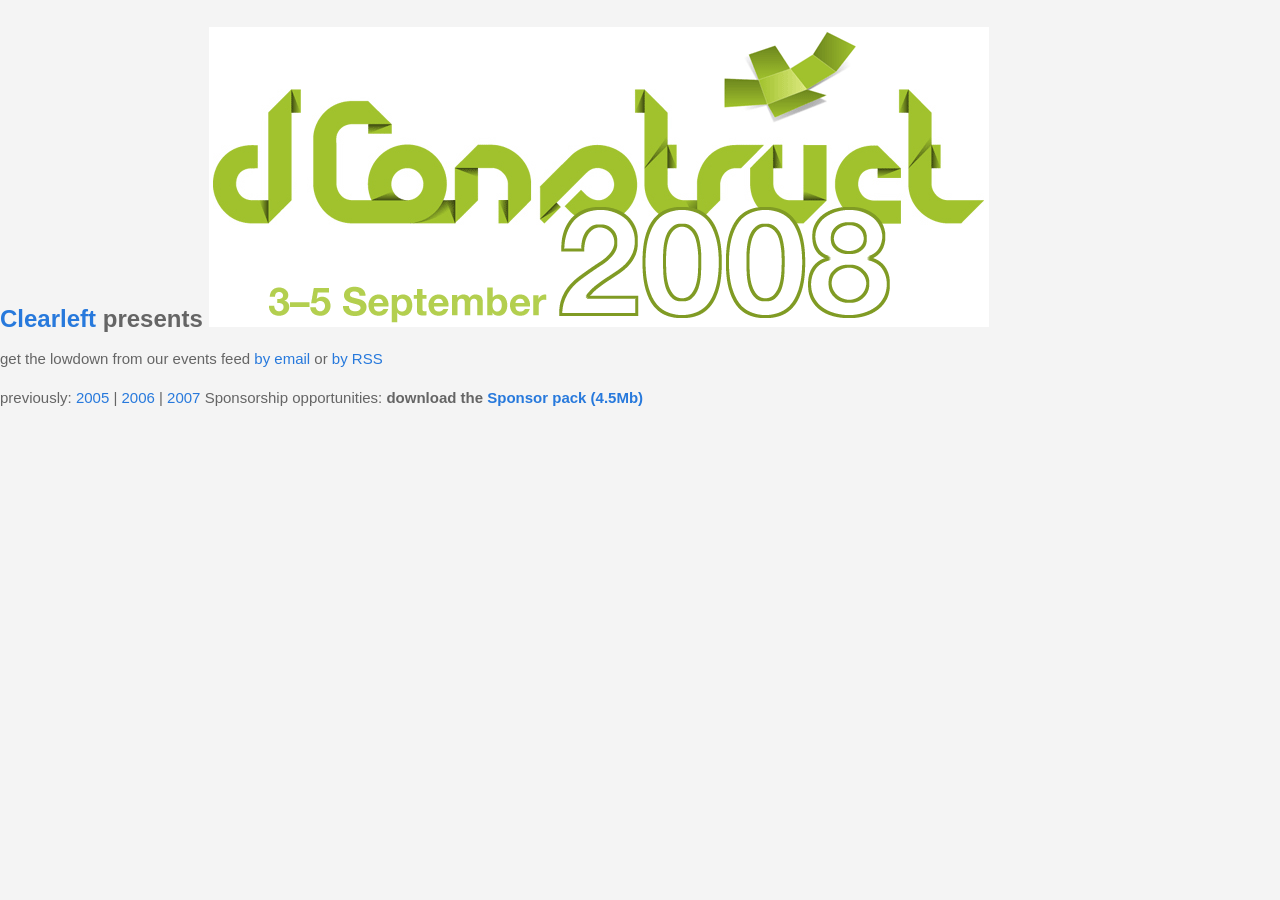
<file: index.html>
<!DOCTYPE html PUBLIC "-//W3C//DTD XHTML 1.0 Strict//EN" "http://www.w3.org/TR/xhtml1/DTD/xhtml1-strict.dtd">
<html xmlns="http://www.w3.org/1999/xhtml" xml:lang="en" lang="en">
<head>
 <meta http-equiv="content-type" content="text/html; charset=utf-8" />
 <title>dConstruct. 3-5 September 2008.</title>
 <link rel="stylesheet" type="text/css" href="css/main.css" />
</head>
<body>
<div>
 <h1><span><a href="http://clearleft.com/">Clearleft</a> presents </span><img src="images/holding.gif" width="780" height="300" alt="dConstruct. 3-5 September 2008." /></h1>
 <p>get the lowdown from our events feed <a href="http://www.feedburner.com/fb/a/emailverifySubmit?feedId=301236&amp;loc=en_US" class="email">by email</a> or <a href="http://feeds.feedburner.com/ClearleftEvents" class="rss">by RSS</a></p>
 <p class="previous">previously: <a href="http://2005.dconstruct.org/">2005</a> | <a href="http://2006.dconstruct.org/">2006</a> | <a href="http://2007.dconstruct.org/">2007</a> <span class="spon">Sponsorship opportunities: <strong>download the <a href="2008Sponsors.pdf" class="spons">Sponsor pack (4.5Mb)</a></strong></span></p>
</div>
<script src="http://www.google-analytics.com/urchin.js" type="text/javascript">
</script>
<script type="text/javascript">
_uacct = "UA-132181-5";
urchinTracker();
</script>
</body>
</html>
</file>
<file: css/main.css>
/* @group General styles */
/*
Based on Harmonise v1.1
Resets styles then adds basic typographical styling
Initially by Richard Rutter, alterations by Natalie Downe 
clearleft.com
*/

/* @group Reset */

/* Based on http://meyerweb.com/eric/tools/css/reset/ */
/* v1.0 | 20080212 */

html, body, div, span, applet, object, iframe,
h1, h2, h3, h4, h5, h6, p, blockquote, pre,
a, abbr, acronym, address, big, cite, code,
del, dfn, em, font, ins, kbd, q, s, samp,
small, strike, strong, sub, sup, tt, var,
b, u, i, center,
dl, dt, dd, ol, ul, li,
fieldset, form, label, legend,
table, caption, tbody, tfoot, thead, tr, th, td {
	margin: 0;
	padding: 0;
	border: 0;
	outline: 0;
	font-size: 100%;
	vertical-align: baseline;
	background: transparent;
}
img {
	border: 0;
}
ul {
	list-style: none;
}
blockquote, q {
	quotes: none;
}
blockquote:before, blockquote:after,
q:before, q:after {
	content: '';
	content: none;
}

:focus {
	outline: 0;
}

/* tables may still need 'cellspacing="0"' in the markup */
table {
	border-collapse: collapse;
	border-spacing: 0;
}

/* @end */


body {
	min-width: 760px;
	max-width: 80em;
	padding: 0;
	margin: 0 0;
	background-color: #F4F4F4;
	color:#656565;
	font-family: "helvetica neue", arial, helvetica, sans-serif;
    font-size:16px;
    line-height:1.125em; /* Baseline grid of 18px */
}
body.home {
	min-width: 980px;
}
a:link, button.link span {
	color: #2779DC;
	text-decoration: none;
}
a:visited {
	color: #1D4F95;
	text-decoration: none;
}
a:hover, 
button.link:hover,
a:active, 
a:focus, 
button.link:focus span, 
button.link:hover span {
	color: #72951A; 
	text-decoration: underline; 
}

/* @group Font sizes */

/* basic font sizes */
p, ul, ol, dl, table, address, fieldset, pre, form div {
	font-size: 0.9375em; /* 15px */  
}

/* deal with likely (but certainly not all) inherited shrinkage */

ul p, ol p, table p, dl p, ul ul, ol ol, ul ol, ol ul, address p, form div div, form div p, fieldset div, table form div {
	font-size: 1em;
}

/* size headings using classic scale of 14, 16, 18, (21), 24 */

h1 {
	font-size: 1.5em;   /* 24px */
	line-height: 1.125em;  /* 27px */
}
h2 { font-size: 1.1875em;   /* 19px */ }
h3 { font-size: 1.0em;     /* 16px */ }
h4 { font-size: 0.875em;   /* 14px */ }
h5, h6 { font-size: 0.8125em;  /* 13px */ }

h6 {
 font-weight:normal;
 text-transform:uppercase;
 margin-bottom: 0.3em;
}
/* @end */

/* @group Margins */

p, ul, ol, dl, address, table, blockquote, pre, fieldset {
	margin-bottom: 1.385em; /* 18px */
}

form {
	margin-bottom: 1.125em; /* 18px */
}

h1 {
	margin-top:1.125em;	   /* 27px */
	margin-bottom: 0.75em; /* 18px */
}

h2 {
	margin-top:1.5em;	   /* 27px */
	margin-bottom: 0.5em;  /* 9px */	
}

h3 {
	margin-top:1.6875em;     /* 27px */
	margin-bottom: 0.5625em; /* 9px */	
}

h4 {
	margin-top:1.286em;	   /* 18px */
	margin-bottom: 0.643em; /* 9px */
}

ul ul, ol ol, ol ul, ul ol {
	margin-bottom: 0;
}

/* @end */

/* @group Lists */

.prose ul, ul.bullets, ul.bullets ul {	/* unordered lists more often DON'T require bullets except in extended bits of writing - use the .prose class or apply directly with .bullets */
	list-style-type: disc;
	margin-left: 1.385em; /* 18px */
	line-height: 1.5;
}

ol {	/* ordered lists usually DO require bullets */
	list-style-type: decimal;
	margin-left: 2.077em; /* 27px */
}

dt {
	font-weight: bold;
	margin-top: 1.385em; /* 18px */
}

/* @end */

/* @group Tables */

table {
	border-bottom: 1px solid #666;
}

caption {
	font-weight: bold;
	padding-bottom: 0.643em; /* 9px */
	font-size:1.077em; /* 14px */
}

thead th {
	border-top: 1px solid #666;
	border-bottom: 3px solid #666;
	padding-top: 0;
	padding-bottom: 0.692em; /* 9px */
}

tbody {
	border-top: 3px solid #666;	/* not rendered in IE6/7 */
}

tbody tr th, tbody tr td {
	border-top: 1px solid #ddd;
}

th, td {
	text-align: left;
	padding: 0.385em 0.692em 0.308em 0.692em; /* 5px 9px 4px 9px */
}

/* @end */

/* @group Blockquotes */

blockquote {
	font-style: italic;
	margin-left: 1.385em; /* 18px */
	margin-right: 1.385em; /* 18px */
}

blockquote cite, blockquote em {
	font-style: normal;
}

/* @end */



/* @group Forms */

/* @group Containers */

form .container {
	margin-bottom: 1.385em; /* 18px */
}


/* @group Fieldsets */

fieldset {
	border: 1px solid #ccc;
	padding: 0 1.385em 0.692em 1.385em; /* 9px 18px 0 18px */
}

legend {
	font-weight: bold;
}

form fieldset .container {
	margin-top: 1.385em; /* 18px */
	margin-bottom:0;
	position: relative;
	top: -0.692em; /* fudge to deal with IE fieldset margin/padding */
}

/* @end */

/* @end */

/* @group Labels */

label {
	font-weight: bold;
	cursor: pointer;
}

.meta-label {
	font-weight: bold;
	margin-bottom: 0;
}

.multi-container label, 
.radio-container label, 
.checkbox-container label {
	font-weight: normal;
}

.radio-container label, 
.checkbox-container label,
.text-container label,
.textarea-container label {
	display: block;
	margin-bottom: 0.3em;
}

.compact label {
	display: inline;
}

/* @end */

/* @group Meta */

form .help {
	display: block;
	color: #777;
	font-style: normal;
	font-size: 0.846em; /* 11px */
}

/* @end */

/* @group Form controls */

input, textarea, select, button {
	font-family: inherit;
	font-size: 1em;
}
button {
	background-color: #2779DC;
	color: white;
	font-weight: bold;
	border-color: #2779DC;
	border-width: 1px;
}
textarea, input[type='text'], 
input[type='password'], select {
	border-width: 1px;
	border-style: solid;
	border-top-color: #999;
	border-left-color: #999;
	border-bottom-color: #ccc;
	border-right-color: #ccc;
	padding: 0 1px 1px 1px;
}

textarea:focus, input[type='text']:focus, 
input[type='password']:focus, select:focus {
	border-color: #888;
}

input.short {
	width: 4em;
}

input.medium, textarea.medium {
	width: 12em;
}

input.long, textarea.long {
	width: 30em;
}

textarea {
	width: 99%;
	display: block;
}

.button-container input {
	font-weight: bold;
}

.button-container input.cancel {
	font-weight: normal;
}

button.link {
	border: 0;
	padding: 0;
	background-color: #fff;
	font-weight: normal;
	cursor: pointer;
	width: auto;
	overflow: visible;
}

/* accessability feature, resize check and radio inputs */
.radio-container input, 
.checkbox-container input {
	width: 1em;
	height: 1em;
}

/* @end */

/* @end */

/* @group Other styling */

address {
	font-style: normal;
}

pre, code, kbd, tt, samp, tt {
	font-family: "andale mono", monospace;
}

pre {
	border-top: 1px solid #DDD;
	border-bottom: 1px solid #DDD;
	color: #999;
	background-color: white;
	padding: 1em;
}

ins {
	text-decoration: underline;
}

del {
	text-decoration: line-through;
}

.small-caps {
	text-transform: lowercase;
	font-variant: small-caps;
}

/* @end */

/* @end */

/* @group Helper styles */

.nowrap {
	white-space: nowrap;
	display: block;
}

/* @group Validation */

.error {
	color: red;
}
.notice {
	color: green;
	background-color: white;
	padding: 0.5em 1em;
}

/* @end */

/* @group Subscribe */
form#signup {
	margin: 0;
	padding: 0;
}
form#signup input{
	position: relative;
	top: -5px;
}
form#signup input#contact-email {
	top: -15px;
	margin-right: 14px;
	padding: 0.3em 0.5em;
	font-weight: bold;
	color: #666;
	width: 20em;
}
form#signup p {
	font-size: 0.8em;
	margin-top: 0em ;
}
/* @end */

/* @group Schedule */

.vcalendar {
	width: 100%;
	border: none;
}
.vcalendar tbody {
	border: none;
}
.vcalendar tr:hover {
	background-color: #E6F5CF;
}
.vcalendar th,
.vcalendar td {
	border-bottom: 1px solid #DDDDDD;
	border-top: none;
	font-weight: normal;
}
.vcalender td.speakers {
	width: 10em;
}
.vcalendar a.summary:link, 
.vcalendar a.summary:visited, 
.vcalendar a.summary:hover, 
.vcalendar a.summary:active, 
.vcalendar a.summary:focus {
	font-weight: bold;
}
.vcalendar .stopper td, 
.vcalendar .stopper th {
	color: #DDDDDD;
	padding-bottom: 1em;
}
p.heart {
	padding-left: 10px;
	background-position: 0 0.3em;
	background-repeat: no-repeat;
	background-image: url(http://dconstruct.s3.amazonaws.com/2008/img/heart.gif);
}
span.heart {
	padding-right: 10px;
	background-position: right top;
	background-repeat: no-repeat;
	background-image: url(http://dconstruct.s3.amazonaws.com/2008/img/heart.gif);
}
span.thanksto{
	display:block;
}
td.speakers span{
	white-space:nowrap;
} /* so Matt & Matt are on one line */

/* @end */

/* @group Speakers */

ul.speakers {
	background:#fff url(http://dconstruct.s3.amazonaws.com/2008/img/speakers/bg.jpg) 0 0 no-repeat;
	width:570px;
	/*height:465px;*/
	height: 415px;
	padding:0;	
	margin:-4px 0 70px 0;
	position: relative;
	left: -10px;
}
ul.speakers li {
	list-style-type:none;
	margin:0;
	padding:0;
}
ul.speakers li a:link,
ul.speakers li a:visited,
ul.speakers li a:hover,
ul.speakers li a:active,
ul.speakers li a:focus {
	width:570px;
	height:50px;
	display:block;
	text-indent:-9999px;
	background-image: url(http://dconstruct.s3.amazonaws.com/2008/img/speakers/big.png);
	background-repeat: no-repeat;
}
ul.speakers li a.speak9:link, 
ul.speakers li a.speak9:visited, 
ul.speakers li a.speak9:hover, 
ul.speakers li a.speak9:active, 
ul.speakers li a.speak9:focus {
	height: 65px; /* To account for Tantek */ 
}

ul.speakers li a:link,
ul.speakers li a:visited {
	background-color: #D3D3D3;
}
ul.speakers li a:hover,
ul.speakers li a:active,
ul.speakers li a:focus {
	background-color: transparent;
}

ul li a.speak0{ background-position: 0 0 }
ul li a.speak1{ background-position: 0 0 }
ul li a.speak2{ background-position: 0 -50px }
ul li a.speak3{ background-position: 0 -100px }
ul li a.speak4{ background-position: 0 -150px }
ul li a.speak5{ background-position: 0 -200px }
ul li a.speak6{ background-position: 0 -250px }
ul li a.speak7{ background-position: 0 -300px}
ul li a.speak8{ background-position: 0 -350px }
ul li a.speak9{ background-position: 0 -400px }

/* @group Speakers as secondary nav */

.secondary ul.speakers {
	background:#fff url(http://dconstruct.s3.amazonaws.com/2008/img/speakers/bg.jpg) 0 0 no-repeat;
	width:100%;
	overflow: hidden;
	/*height:275px;*/
	height:245px;
	padding:0;	
	margin:0.3em 0 0 0;
	position: static;
}

.secondary ul.speakers h2 {
	margin: 0;
}
.secondary ul.speakers li a:link,
.secondary ul.speakers li a:visited,
.secondary ul.speakers li a:hover,
.secondary ul.speakers li a:active,
.secondary ul.speakers li a:focus {
	width:400px;
	height:30px;
	background-image: url(http://dconstruct.s3.amazonaws.com/2008/img/speakers/small.png);
}
.secondary ul li a.speak9:link, 
.secondary ul li a.speak9:visited, 
.secondary ul li a.speak9:hover, 
.secondary ul li a.speak9:active, 
.secondary ul li a.speak9:focus{
	height: 35px; /* To account for Tantek */ 
}
.secondary ul li a.speak0{ background-position: -18px 0 }
.secondary ul li a.speak1{ background-position: -18px 0 }
.secondary ul li a.speak2{ background-position: -18px -30px }
.secondary ul li a.speak3{ background-position: -18px -60px }
.secondary ul li a.speak4{ background-position: -18px -90px }
.secondary ul li a.speak5{ background-position: -18px -120px }
.secondary ul li a.speak6{ background-position: -18px -150px }
.secondary ul li a.speak7{ background-position: -18px -180px}
.secondary ul li a.speak8{ background-position: -18px -210px }
.secondary ul li a.speak9{ background-position: -18px -240px }

.secondary ul.speakers li h2 a:link,
.secondary ul.speakers li h2 a:visited,
.secondary ul.speakers li h2 a:hover,
.secondary ul.speakers li h2 a:active,
.secondary ul.speakers li h2 a:focus {
	background-color: #ABD825;
}

.secondary ul li h2 a.speak0{ background-position: -418px 0 }
.secondary ul li h2 a.speak1{ background-position: -418px 0 }
.secondary ul li h2 a.speak2{ background-position: -418px -30px }
.secondary ul li h2 a.speak3{ background-position: -418px -60px }
.secondary ul li h2 a.speak4{ background-position: -418px -90px }
.secondary ul li h2 a.speak5{ background-position: -418px -120px }
.secondary ul li h2 a.speak6{ background-position: -418px -150px }
.secondary ul li h2 a.speak7{ background-position: -418px -180px}
.secondary ul li h2 a.speak8{ background-position: -418px -210px }
.secondary ul li h2 a.speak9{ background-position: -418px -240px }


/* @end */

/* @end */

/* @group Secondary specific */

p.intro {
	font-size: 1.15em;
	font-weight: bold;
	line-height: 1.15;
	width: 15em;
}


/* @end */

/* @group Sponsors */

a span{
 font-size:75%;
 font-weight:normal;
}
ul.sponsors, ul.sponsorsbig {
	margin: 2em 0 0 0;
	padding: 0;
	width: 100%;
	overflow: hidden;
}

ul.sponsors li{
	width: 33%;
	height: 7em;
	float: left;
	text-align: center;
	line-height: 7em;
}
ul.sponsorsbig li{
	width: 50%;
	height: 10em;
	float: left;
	text-align: center;
	line-height: 7em;
}

ul.sponsors img, ul.sponsorsbig img {
	max-width: 100%;
}
ul.sponsors li a:link,
ul.sponsors li a:visited,
ul.sponsors li a:hover,
ul.sponsors li a:active,
ul.sponsors li a:focus,
ul.sponsorsbig li a:link,
ul.sponsorsbig li a:visited,
ul.sponsorsbig li a:hover,
ul.sponsorsbig li a:active,
ul.sponsorsbig li a:focus {
	margin: auto;
	vertical-align: middle;
}
/* @end */

/* @group Slideshow */

.slideshow {
	position: relative;
	height: 333px;
}
.slideshow img#waiting {
	position: absolute;
	left: 0;
	top: 0;
	z-index: 1;
}
.slideshow img#showing {
	position: relative;
	z-index: 2;
}

/* @end */

/* @group transcript
 */

.transcript_credit {
	font-style: italic;	
}

.transcript_credit img {
	vertical-align: middle;
	margin-right: 1.5em;
}

.transcript blockquote {
	font-style: normal;
	margin: 0 0 2.25em 0; /* 36px */
}

.transcript blockquote cite {
	font-style: italic;
}



/* @end */

/* @end */

/* @group Page structure */

#page-container {
    background-image: url(http://dconstruct.s3.amazonaws.com/2008/img/header/greenstripe.gif);
	padding: 35px 0 20px 20px;
	margin: 0 30px 0 0;
	background-position: top right;
	background-repeat: no-repeat;
	/*width: 60em;*/
}

/* @group header */

#header {
	width: 100%;
	overflow: hidden;
	margin-bottom: 3em;
	min-height: 10em;
}
#header .info {
	width: 19em;
	float: left;
	position: relative;
	padding-top: 0.2em;
}
#header .info p {	
	font-size: 0.8em;
	color: #A6A6A6;
	margin: 0;
	font-weight: bold;
	position: absolute;
	top: 3px;
	left: 0;
}
#header .info p a:link,
#header .info p a:visited {
	color: #A6A6A6;
}
#header .info p a:hover,
#header .info p a:active, 
#header .info p a:active {
	color: #2779DC;
	text-decoration: none;
}
#header h1,
#header h2 {
	margin: 0;
	font-size: 1em;
}
#header h1 {
	margin-bottom: 0.9em;
}

#header img {
	max-width: 19em;
}

/* @end */

/* @group Navigation */

ul.nav {
	margin: 4.7em 0 1em 25em;
	padding: 0 0 1.6em 0;
	border-bottom: 1px solid #C3C3C3;
	/*width: 39em;*/
}
ul.nav li {
	display: inline;
	margin: 0 1.6em 0 0;
}
ul.nav li a:link,
ul.nav li a:visited {
	font-weight: bold;
	text-decoration: none;
	color: #2779DC;
}
ul.nav li a:hover,
ul.nav li a:active,
ul.nav li a:focus {
	font-weight: bold;
	text-decoration: none;
	color: #72951A;
}
.home ul.nav li.home a:link,
.home ul.nav li.home a:visited, 
.news ul.nav li.news a:link,
.news ul.nav li.news a:visited,
.schedule ul.nav li.schedule a:link,
.schedule ul.nav li.schedule a:visited, 
.workshops ul.nav li.workshops a:link,
.workshops ul.nav li.workshops a:visited, 
.sponsors ul.nav li.sponsors a:link,
.sponsors ul.nav li.sponsors a:visited, 
.location ul.nav li.location a:link,
.location ul.nav li.location a:visited, 
.podcasts ul.nav li.podcasts a:link,
.podcasts ul.nav li.podcasts a:visited,
.buttons ul.nav li.buttons a:link,
.buttons ul.nav li.buttons a:visited, 
.buttons ul.nav li.buttons a:link,
.buttons ul.nav li.buttons a:visited {
	color: #A9A9A9;
}
/* @end */

/* @group Main Containers */

.container {
	position: relative;
	margin-bottom: 4em;
}
.clear {
	/* clear floats */
	width: 100%;
	overflow: hidden;
}

/* @group Primary */

.primary {
	margin-left: 23.5em;
	/*width: 36em;*/
}
.primary p {
	line-height: 1.5;
}
.primary h2,
.primary h3 {
	color: #ABD825;
	font-size: 3.5em;
	margin: 0 0 0.8em 0;
	line-height: 0.9;
}
.primary h4 {
	color: #ABD825;
	font-size: 2em;
	margin: 0 0 0.5em 0;
	line-height: 1;
}
.primary h5 {
	text-transform: uppercase;
	color: #A6A6A6;
	margin: 0 0 0.5em 0;
}
/*.primary img {
	max-width: 100%;
}*/

/* @end */

/* @group Secondary */

.secondary {
	position: absolute;
	left: 0;
	top: 0;
	width: 23em;
}

.secondary a:link,
.secondary a:visited,
.secondary a:hover,
.secondary a:active,
.secondary a:focus {
	font-weight: bold;
}

.secondary h2,
.secondary h3 {
	text-transform: uppercase;
	color: #A6A6A6;
	margin-top: 0;
}

/* @end */


/* @end */


/* @group Footer */

#footer {
	background-color: white;
	padding: 4.5em 0 5em 20px;
	/*width: 60em;*/
}
#footer p {
	margin: 0px 30px 0.5em 0;
}
#footer img{
	margin: -3px 0 0 0;
}
.tagline {
	color: #93B312;
	font-weight: bold;
}

/* @group Aux & Nav */

.aux-nav {
	margin-top: 3.5em;
}

.aux-nav p,
.aux-nav ul {
	color: #A9A9A9;
	font-weight: bold;
	font-size: 0.8em;
}
#footer ul {
	margin: 0;
	padding: 0;
}
#footer ul li {
	display: inline;
	margin-right: 2em;
}
#footer a:link,
#footer a:visited {
	color: #A9A9A9;
}
#footer a:hover,
#footer a:active,
#footer a:focus {
	color: #2779DC;
	text-decoration: none;
}

/* @end */

/* @end */

/* @end */

/* @group Overrides */

/* @group Speaker info */

.speaker-info {
	width: 271px;
	margin-left: 30px;
	min-height: 311px;
	float: right;
	font-size: 0.8em;
	margin-bottom: 2em;
}
.speaker-info p {
	font-weight: bold;
	margin: 0;
	padding: 0.5em 0 0 0;
}
.speaker-info ul {
	margin: 1em 0 0 0;
	padding: 0;
	width: 100%;
	overflow: hidden;
}
.speaker-info ul li{
	margin: 0 2.5% 0em 0;
	width: 45%;
	padding: 0;
	float: left;
}
.speaker-info a {
	display: block;
	padding: 0.4em 0 0.2em 25px;
	background-position: left center;
	background-repeat: no-repeat;
	white-space: nowrap;
	min-height: 20px;
}

.speaker-info img {
	width: 271px;
	height: 271px;
	display: block;
	border: 1px solid white;
	max-width: 100%;
	margin-bottom:1em;
}
.speaker-info a.pownce {
	background-image: url(http://dconstruct.s3.amazonaws.com/2008/img/sites/Pownce.gif);
}

.speaker-info a.facebook {
	background-image: url(http://dconstruct.s3.amazonaws.com/2008/img/sites/Facebook.gif);
}

.speaker-info a.digg {
	background-image: url(http://dconstruct.s3.amazonaws.com/2008/img/sites/Digg.gif);
}

.speaker-info a.vimeo {
	background-image: url(http://dconstruct.s3.amazonaws.com/2008/img/sites/Vimeo.gif);
}

.speaker-info a.flickr {
	background-image: url(http://dconstruct.s3.amazonaws.com/2008/img/sites/Flickr.gif);
}

.speaker-info a.upcoming {
	background-image: url(http://dconstruct.s3.amazonaws.com/2008/img/sites/Upcoming.gif);
}

.speaker-info a.twitter {
	background-image: url(http://dconstruct.s3.amazonaws.com/2008/img/sites/twitter.gif);
}

.speaker-info a.dopplr {
	background-image: url(http://dconstruct.s3.amazonaws.com/2008/img/sites/Dopplr.gif);
}

.speaker-info a.lastfm {
	background-image: url(http://dconstruct.s3.amazonaws.com/2008/img/sites/lastfm.gif);
}

.speaker-info a.linkedin {
	background-image: url(http://dconstruct.s3.amazonaws.com/2008/img/sites/linkedin.gif);
}

.talk-desc h2, 
.talk-desc h3 {
	max-width: 450px;
	/* image replaced*/
}
.talk-desc p {
	padding-right: 301px;
}

/* @end */

/* @group Location page */
.hreview .item {
	font-weight: bold;
	margin: 0;
}
.vcard .org {
	font-weight: bold;
}
.secondary .vcard {
	margin-bottom: 1.5em;
}
.locations p.vcard {
	margin: 1.5em 0 0 0;
}
.locations p.summary{
	margin: 0;
	color: #999;
}
.loctitle{
 font-weight:bold;
 margin:0;
}
#places-map { width: 100%; height: 400px;
margin-bottom: 2em; border: 1px solid white; }

.current-vcard {
	background-color: #E6F5CF
}
/* @end */
/* @group Buttons page */

.thecode textarea{
	font-family:monospace;
	font-size:80%;
	padding:5px;
	width:35em;
	height:9em;
	border-width: 1px 0;
	border-style: solid;
}
.thecode{
	float: left;
}

.thecode a {
	margin-right: 1em;
}
.top {
	float:left;
	clear: both;
}
.buttons h2 span{
	display:block;
	font-size:60%;
}

/* @end */

.leftnarrow{
	width: 18em;
}
.leftnarrow a:link,
.leftnarrow a:visited,
.leftnarrow a:hover,
.leftnarrow a:active,
.leftnarrow a:focus{
	font-weight:normal;
}

/* @group Workshops */
.time{
	white-space:nowrap;
}
.focus{
	width:16em;
}
.speakers a{
	white-space:nowrap;
}

.bookbut{
	width:59px;
}
.bookbut a{
	display:block;
	margin:0.2em 0 0 0;
}

body.workshops .vevent td .book {
	margin:0.4em 0 0 0;
	display: block;
	clear: both;
	cursor: pointer;
	width: ;
}
body.workshops .vevent td.speakers{
	width:8em;
}


/* @end */
/* @end */
</file>
